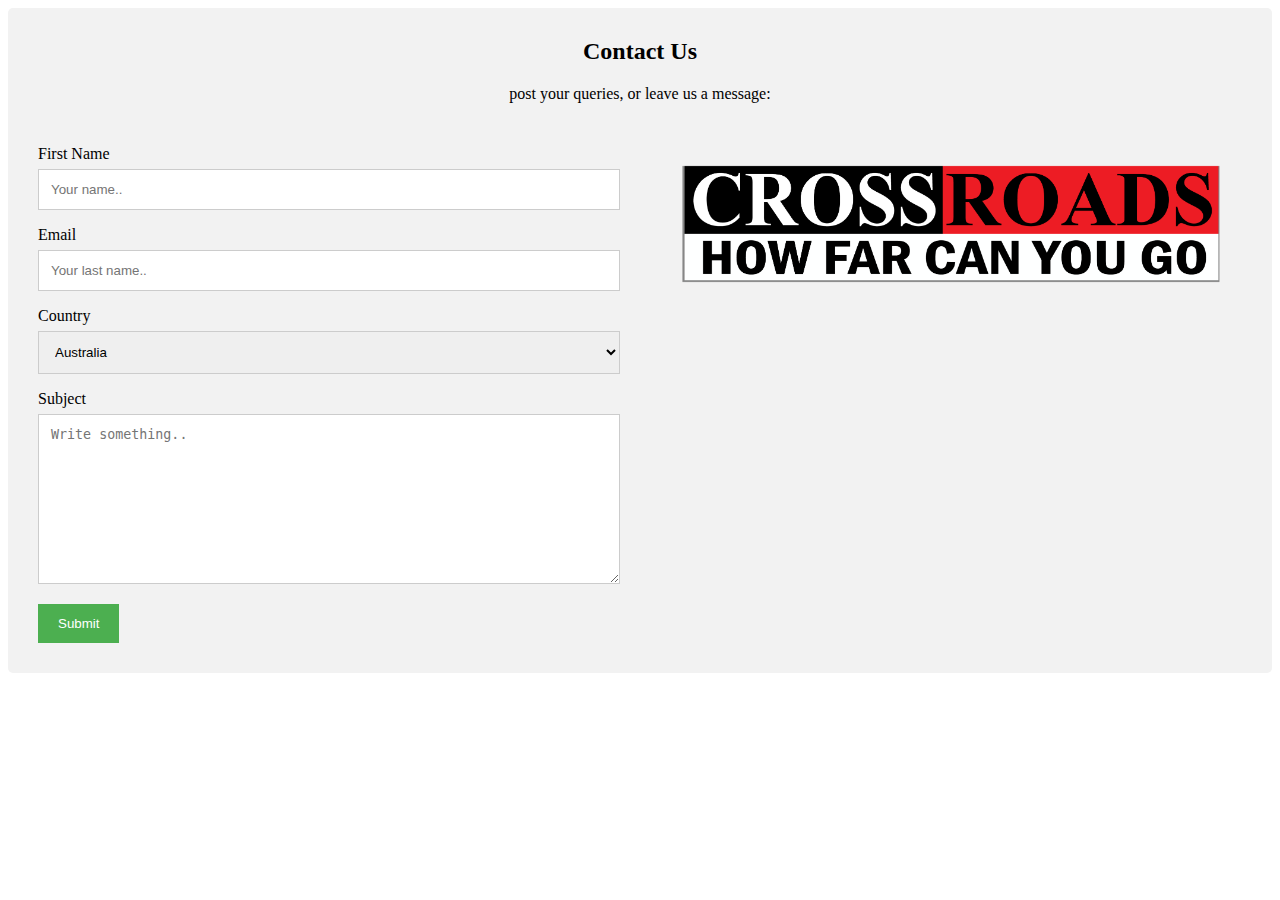
<file: HTML-Form-Submission-Mail-Google-sheet-master/indexes.html>
<!DOCTYPE html>
<html lang="en">
<head>
    <meta charset="UTF-8">
    <meta name="viewport" content="width=device-width, initial-scale=1.0">
    <link rel="stylesheet" href="indexes.css">
    <script src="https://ajax.googleapis.com/ajax/libs/jquery/3.5.1/jquery.min.js"></script>
    <title>Document</title>
</head>
<body>
    <div class="container">
        <div style="text-align:center">
          <h2>Contact Us</h2>
          <p>post your queries, or leave us a message:</p>
        </div>
        <div class="row">
          
          <div class="column">
            <form id="submit-form" action="">
              <label for="fname">First Name</label>
              <input type="text" id="fname" name="name" placeholder="Your name..">
              <label for="lname">Email</label>
              <input type="text" id="lname" name="email" placeholder="Your last name..">
              <label for="country">Country</label>
              <select id="country" name="country">
                <option value="australia">Australia</option>
                <option value="canada">Canada</option>
                <option value="usa">USA</option>
              </select>
              <label for="subject">Subject</label>
              <textarea id="subject" name="message" placeholder="Write something.." style="height:170px"></textarea>
              <input type="submit" value="Submit">
            </form>
          </div>
          <div class="column">
            <img src="crossroads.png" style="width:100%">
          </div>
        </div>
      </div>
      <script>
        $("#submit-form").submit((e)=>{
            e.preventDefault()
            $.ajax({
                url:"https://script.google.com/macros/s/AKfycbz3zAC-py2snK3BTCimPyqgkTMYycB8i07KP7-VMRZe7ovyXKoA44ep_mD1JcXU1iarzg/exec",
                data:$("#submit-form").serialize(),
                method:"post",
                success:function (response){
                    alert("Form submitted successfully")
                    window.location.reload()
                    //window.location.href="https://google.com"
                },
                error:function (err){
                    alert("Something Error")
    
                }
            })
        })
    </script>
</body>
</html>
</file>
<file: HTML-Form-Submission-Mail-Google-sheet-master/indexes.css>
* {
    box-sizing: border-box;
  }
  
  /* Style inputs */
  input[type=text], select, textarea {
    width: 100%;
    padding: 12px;
    border: 1px solid #ccc;
    margin-top: 6px;
    margin-bottom: 16px;
    resize: vertical;
  }
  
  input[type=submit] {
    background-color: #4CAF50;
    color: white;
    padding: 12px 20px;
    border: none;
    cursor: pointer;
  }
  
  input[type=submit]:hover {
    background-color: #45a049;
  }
  
  /* Style the container/contact section */
  .container {
    border-radius: 5px;
    background-color: #f2f2f2;
    padding: 10px;
  }
  
  /* Create two columns that float next to eachother */
  .column {
    float: left;
    width: 50%;
    margin-top: 6px;
    padding: 20px;
  }
  
  /* Clear floats after the columns */
  .row:after {
    content: "";
    display: table;
    clear: both;
  }
  
  /* Responsive layout - when the screen is less than 600px wide, make the two columns stack on top of each other instead of next to each other */
  @media screen and (max-width: 600px) {
    .column, input[type=submit] {
      width: 100%;
      margin-top: 0;
    }
  }
</file>
